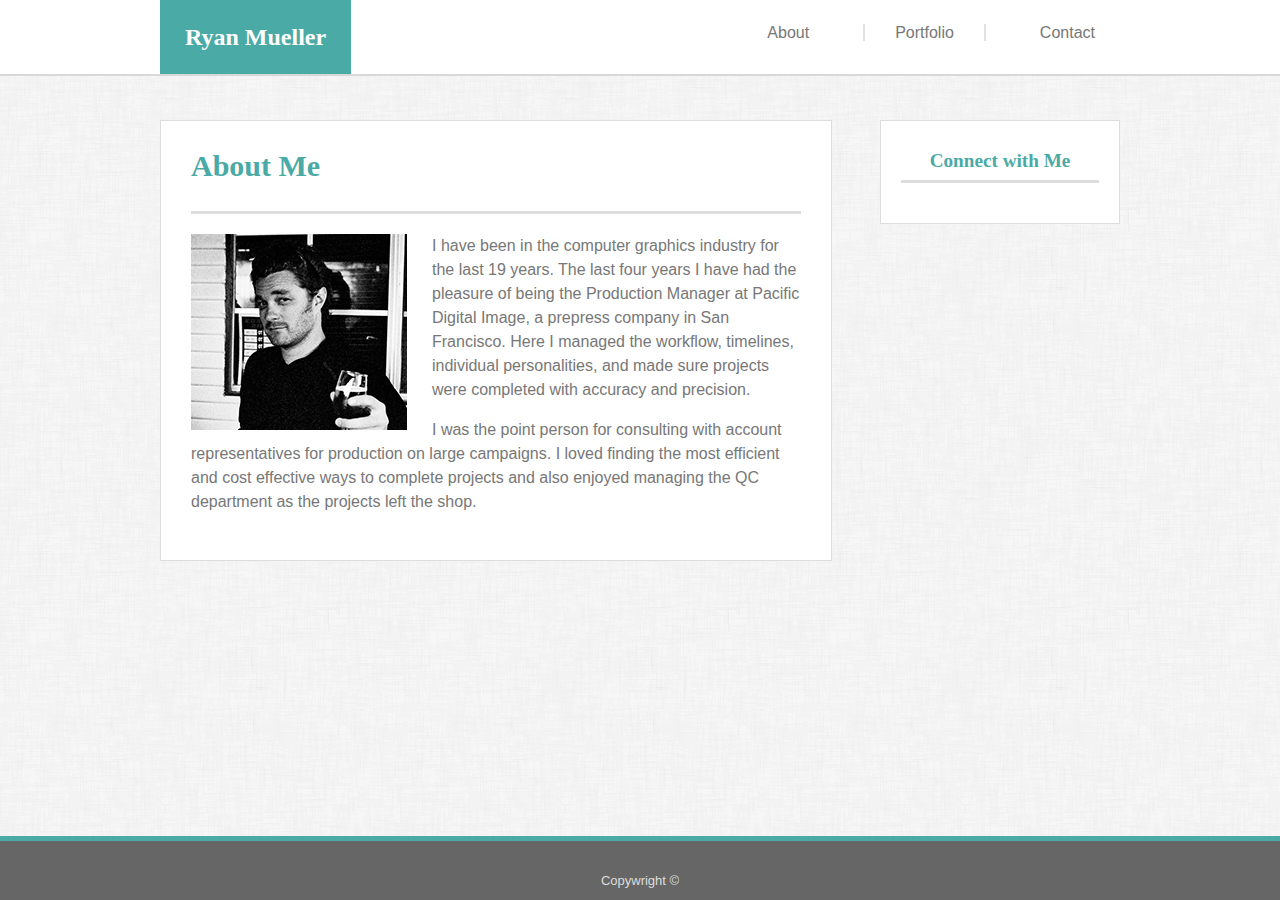
<file: index.html>
<!DOCTYPE html>
<html>

<head>
    <meta charset="UTF-8">
    <title>Responsive Portfolio - ryan mueller</title>
    <link rel="stylesheet" href="assets/css/clayton-reset.css" type="text/css">
    <link rel="stylesheet" href="assets/css/style.css" type="text/css">
    <link rel="stylesheet" href="https://use.fontawesome.com/releases/v5.0.13/css/all.css" integrity="sha384-DNOHZ68U8hZfKXOrtjWvjxusGo9WQnrNx2sqG0tfsghAvtVlRW3tvkXWZh58N9jp"
        crossorigin="anonymous">
</head>

<body>
    <div class="container">
        <div class="navigation-wrapper">
            <div class="navigation">
                <div class="name-logo">
                    <ul>
                        <li>
                            <a href="#">Ryan Mueller</a>
                        </li>
                    </ul>
                </div>
                <div class="nav-links">
                    <ul>
                        <li>
                            <a href="index.html">About</a>
                        </li>
                        <li>
                            <a class="pipes" href="portfolio.html">Portfolio</a>
                        </li>
                        <li>
                            <a href="contact.html">Contact</a>
                        </li>
                    </ul>
                </div>
            </div>
        </div>
        <div class="body-block">
            <div class="about">
                <h1 class="bar">About Me</h1>
                <img class="port-pic" src="assets/images/Profile-Picture_3.jpg">
                <p>I have been in the computer graphics industry for the last 19 years. The last four years I have had the pleasure
                    of being the Production Manager at Pacific Digital Image, a prepress company in San Francisco. Here I
                    managed the workflow, timelines, individual personalities, and made sure projects were completed with
                    accuracy and precision.
                </p>
                <p>I was the point person for consulting with account representatives for production on large campaigns. I loved
                    finding the most efficient and cost effective ways to complete projects and also enjoyed managing the
                    QC department as the projects left the shop.</p>
            </div>
            <div class="sidebar">
                <h2 class="connect bar">Connect with Me</h2>
                <div class="socail-btn">
                    <a href="#">
                        <i class="fab fa-github-square fa-2x"></i>
                    </a>
                </div>
                <div class="socail-btn">
                    <a href="#">
                        <i class="fab fa-linkedin-in fa-2x"></i>
                    </a>
                </div>
                <div class="socail-btn">
                    <a href="#">
                        <i class="fab fa-stack-overflow fa-2x"></i>
                    </a>
                </div>
            </div>
            <div class="footer">
                <p>Copywright &copy;</p>
            </div>
        </div>
    </div>
</body>

</html>
</file>
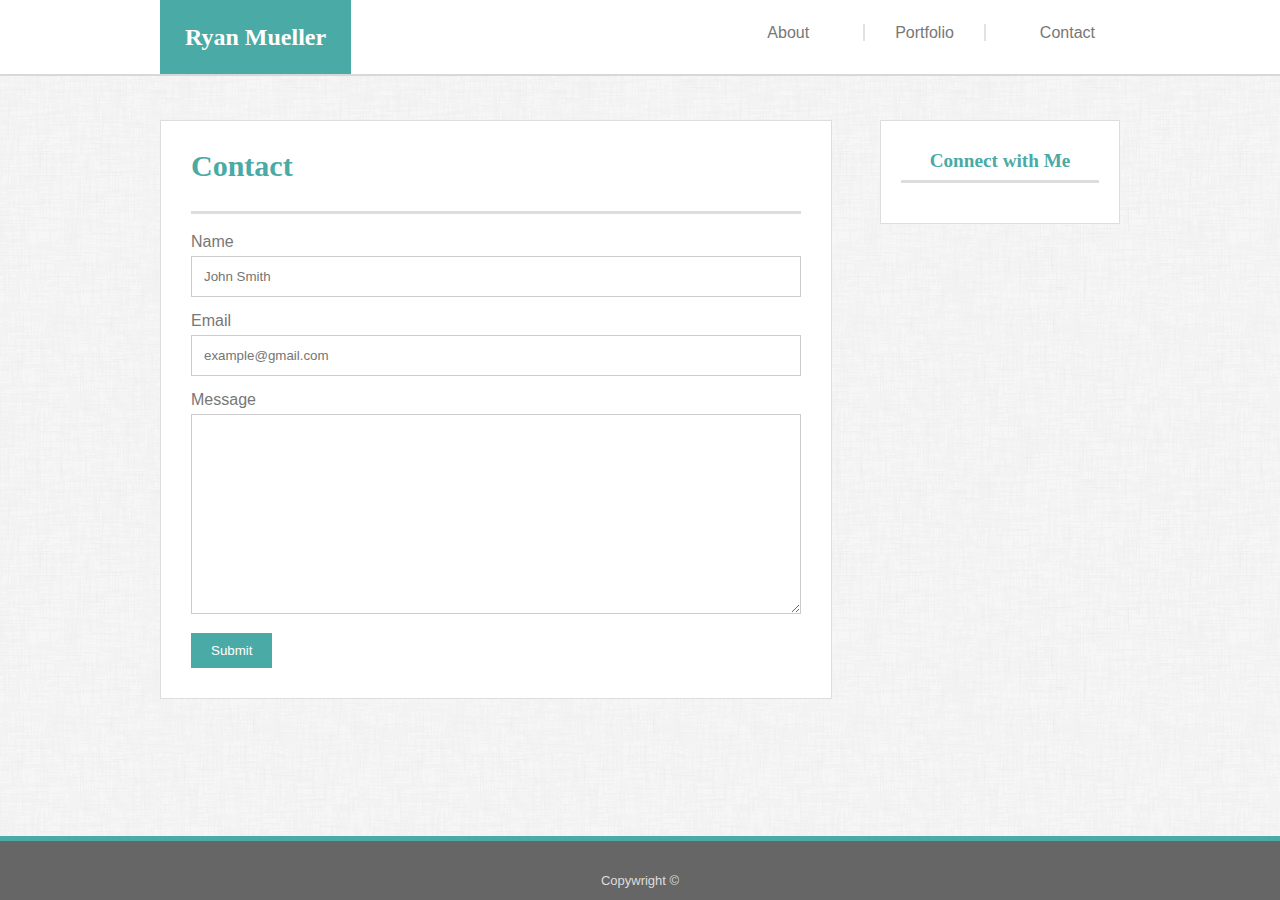
<file: contact.html>
<!DOCTYPE html>
<html>

<head>
    <meta charset="UTF-8">
    <title>Responsive Portfolio - ryan mueller</title>
    <link rel="stylesheet" href="assets/css/clayton-reset.css" type="text/css">
    <link rel="stylesheet" href="assets/css/style.css" type="text/css">
    <link rel="stylesheet" href="https://use.fontawesome.com/releases/v5.0.13/css/all.css" integrity="sha384-DNOHZ68U8hZfKXOrtjWvjxusGo9WQnrNx2sqG0tfsghAvtVlRW3tvkXWZh58N9jp"
        crossorigin="anonymous">
</head>

<body>
    <div class="container">
        <div class="navigation-wrapper">
            <div class="navigation">
                <div class="name-logo">
                    <li>
                        <a href="#">Ryan Mueller</a>
                    </li>
                </div>
                <div class="nav-links">
                    <ul>
                        <li>
                            <a href="index.html">About</a>
                        </li>
                        <li>
                            <a class="pipes" href="portfolio.html">Portfolio</a>
                        </li>
                        <li>
                            <a href="contact.html">Contact</a>
                        </li>
                    </ul>
                </div>
            </div>
        </div>
        <div class="body-block">
            <div class="about">
                <h1 class="bar">Contact</h1>
                <div class="container">
                    <form action="#">
                        <label for="name">Name</label>
                        <input type="text" id="name" name="firstname" placeholder="John Smith">
                        <label for="email">Email</label>
                        <input type="text" id="email" name="email-address" placeholder="example@gmail.com">
                        <label for="subject">Message</label>
                        <textarea id="subject" name="message" placeholder="" style="height:200px"></textarea>
                        <input type="submit" value="Submit"> </form>
                </div>
            </div>
            <div class="sidebar">
                <h2 class="connect bar">Connect with Me</h2>
                <div class="socail-btn">
                    <i class="fab fa-github-square fa-2x"></i>
                </div>
                <div class="socail-btn">
                    <i class="fab fa-linkedin-in fa-2x"></i>
                </div>
                <div class="socail-btn">
                    <i class="fab fa-stack-overflow fa-2x"></i>
                </div>
            </div>
        </div>
    </div>
    <div class="footer">
        <p>Copywright &copy;</p>
    </div>
</body>

</html>
</file>
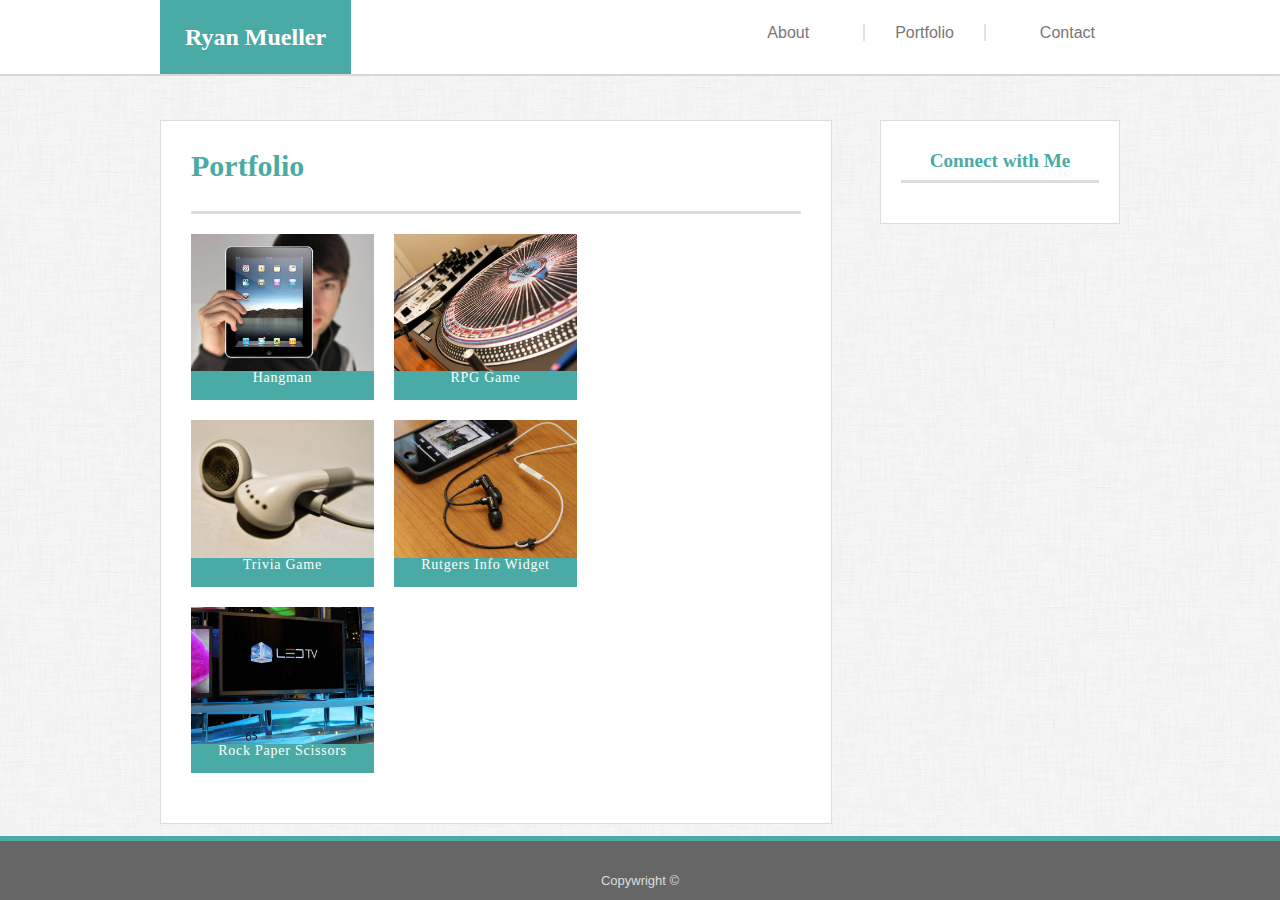
<file: portfolio.html>
<!DOCTYPE html>
<html>

<head>
    <meta charset="UTF-8">
    <title>Responsive Portfolio - ryan mueller</title>
    <meta name="viewport" content="width=device-width,initial-scale=1">
    <link rel="stylesheet" href="assets/css/clayton-reset.css" type="text/css">
    <link rel="stylesheet" href="assets/css/style.css" type="text/css">
    <link rel="stylesheet" href="https://use.fontawesome.com/releases/v5.0.13/css/all.css" integrity="sha384-DNOHZ68U8hZfKXOrtjWvjxusGo9WQnrNx2sqG0tfsghAvtVlRW3tvkXWZh58N9jp"
        crossorigin="anonymous"> </head>

<body>
    <div class="container">
        <div class="navigation-wrapper">
            <div class="navigation">
                <div class="name-logo">
                    <li>
                        <a href="#">Ryan Mueller</a>
                    </li>
                </div>
                <div class="nav-links">
                    <ul>
                        <li>
                            <a href="index.html">About</a>
                        </li>
                        <li>
                            <a class="pipes" href="portfolio.html">Portfolio</a>
                        </li>
                        <li>
                            <a href="contact.html">Contact</a>
                        </li>
                    </ul>
                </div>
            </div>
        </div>
        <div class="body-block">
            <div class="about">
                <div class="port-wrap">
                    <h1 class="bar">Portfolio</h1>
                    <div class="card">
                        <img src="assets/images/port01.jpg">
                        <h2>Hangman</h2>
                    </div>
                    <div class="card">
                        <img src="assets/images/port02.jpg">
                        <h2>RPG Game</h2>
                    </div>
                    <div class="card clear">
                        <img src="assets/images/port03.jpg">
                        <h2>Trivia Game</h2>
                    </div>
                    <div class="card">
                        <img src="assets/images/port04.jpg">
                        <h2>Rutgers Info Widget</h2>
                    </div>
                    <div class="card clear">
                        <img src="assets/images/port05.jpg">
                        <h2>Rock Paper Scissors</h2>
                    </div>
                </div>
            </div>
            <div class="sidebar">
                <h2 class="connect bar">Connect with Me</h2>
                <div class="socail-btn">
                    <i class="fab fa-github-square fa-2x"></i>
                </div>
                <div class="socail-btn">
                    <i class="fab fa-linkedin-in fa-2x"></i>
                </div>
                <div class="socail-btn">
                    <i class="fab fa-stack-overflow fa-2x"></i>
                </div>
            </div>
        </div>
    </div>
    <div class="footer">
        <p>Copywright &copy;</p>
    </div>
</body>

</html>
</file>
<file: assets/css/style.css>
body {
    background-image: url(../images/dust_scratches.png);
}

h1,
h2,
h3,
h4,
h5,
h6 {
    font-family: 'Georgia', Times, Times New Roman, serif;
}

.nav-links {
    text-align: right;
}

.navigation-wrapper {
    width: 100%;
    background: white;
    height: 76px;
    position: fixed;
    top: 0;
    z-index: 99999999999;
    border-bottom: #d8d8d8 2px solid;
}

.nav-links li {
    display: block;
    padding: 25px;
    display: inline-block;
    text-decoration-color: #777777;
    margin-right: 0;
}

.nav-links ul {
    margin: 0;
    padding: 0;
}

.nav-links li a {
    text-decoration: none;
    font-family: sans-serif;
    color: #777777;
}

.navigation {
    position: fixed;
    background-color: white;
    width: 960px;
    top: 0;
    margin-left: calc(50% - 480px);
    display: block;
    border-bottom: #d8d8d8 2px solid;
}

.name-logo {
    background-color: #4aaaa5;
    float: left;
    padding: 25px;
    width: auto;
    display: block;
    list-style-type: none;
}

.name-logo li a {
    color: white;
    text-decoration: none;
    font-family: 'Georgia', Times, Times New Roman, serif;
    font-size: 24px;
    font-weight: bold;
}

.pipes {
    border-right: 2px solid #e2e2e2;
    padding-right: 30px;
    border-left: 2px solid #e2e2e2;
    padding-left: 30px;
}

p {
    font-size: 1.5;
    font-family: 'Arial', 'Helvetica Neue', Helvetica, sans-serif;
    color: #777777;
}

h1 {
    display: inline-block;
    color: #4aaaa5;
    text-decoration: none;
    font-family: 'Georgia', Times, Times New Roman, serif;
    font-size: 30px;
    font-weight: bold;
    margin-bottom: 20px;
}

h2.connect.bar {
    padding: 10px;
    text-align: center;
    color: #4aaaa5;
    width: 100%;
    /* letter-spacing: .75px; */
    font-size: 1.2rem
}

.container {
    margin: auto;
}

.about {
    margin-top: 120px;
    width: 70%;
    padding: 30px;
    background: white;
    height: auto;
    /* box-sizing: border-box; */
    overflow: hidden;
    border: 1px solid #ddd;
    float: left;
}

.sidebar {
    margin: auto;
    margin-top: 120px;
    margin-left: 20px;
    width: 25%;
    padding: 20px;
    background: white;
    height: auto;
    overflow: hidden;
    border: 1px solid #ddd;
    float: right;
}

.body-block {
    width: 960px;
    margin: auto;
    box-sizing: border-box;
    /* padding: 30px; */
}

.socail-btn {
    width: 33%;
    float: left;
    text-align: center;
    /* padding: 10px; */
}

.port-pic {
    float: left;
    padding-right: 25px;
}

.connect {
    text-align: center;
    color: #4aaaa5;
    font-size: 20px;
    font-weight: bold;
    font-family: 'Georgia', Times, Times New Roman, serif;
}

.card h2 {
    padding: 15px;
    text-align: center;
    font-size: 14px;
    background-color: #4aaaa5;
    color: white;
    letter-spacing: .75px;
}

.about p {
    line-height: 1.5;
}

.port-wrap {
    clear: none;
}

.footer {
    position: fixed;
    bottom: 0;
    left: 0;
    width: 100%;
    background-color: #666666;
    border-top: 5px solid #4aaaa5;
    z-index: 99999;
}

.footer p {
    color: #dddddd;
    text-align: center;
    font-size: small;
    padding-top: 20px;
}

.card {
    /* position: relative; */
    float: left;
    width: 30%;
    /* overflow: auto; */
    height: auto;
    margin-right: 20px;
    margin-bottom: 20px;
}

.card img {
    max-width: 100%;
    display: block;
    margin: 0 auto;
    height: auto;
    float: left;
}

.section-sep {
    width: 100%;
    height: 3px;
    background: #d8d8d8;
    margin-bottom: 30px;
}

.bar {
    border-bottom: 3px solid #ddd;
    display: block;
    margin-bottom: 20px;
    padding-bottom: 30px;
}

.clear {
    clear: both;
}

/*CONTACT FORM*/

input[type=text],
select,
textarea {
    width: 100%;
    padding: 12px;
    border: 1px solid #ccc;
    box-sizing: border-box;
    margin-top: 6px;
    margin-bottom: 16px;
    resize: vertical;
    font-size: 1.5;
    color: #777777;
}

input[type=submit] {
    background-color: #4aaaa5;
    color: white;
    padding: 10px 20px;
    border: none;
    cursor: pointer;
}

input[type=submit]:hover {
    background-color: #6cccc7;
}

label {
    font-size: 1.5;
    font-family: 'Arial', 'Helvetica Neue', Helvetica, sans-serif;
    color: #777777;
}

.contact {
    padding: 25px 0 25px 25px
}

@media only screen and (min-width:769px) and (max-width: 980px) {
    .navigation-wrapper {
        background: white;
        margin: auto;
        height: 76px;
        position: static;
        top: 0;
        border-bottom: #d8d8d8 2px solid;
    }
    .navigation {
        position: fixed;
        width: 100%;
        padding-left: 40px;
        padding-right: 30px;
        background-color: white;
        top: 0;
        margin: auto;
        display: block;
        border-bottom: #d8d8d8 2px solid;
    }
    .body-block {
        margin: auto;
        width: 90%;
    }
    .about {
        margin: auto;
        width: 70%;
        margin-top: 20px;
        background: white;
        /* overflow: hidden; */
        border: 1px solid #ddd;
    }
    .sidebar {
        margin: auto;
        margin-top: 20px;
        width: 25%;
        padding: 30px;
        background: white;
        height: auto;
        /* overflow: hidden; */
        border: 1px solid #ddd;
        /* clear: both; */
        float: right;
        margin-bottom: 80px;
        display: inline;
    }
}

@media only screen and (min-width:641px) and (max-width: 768px) {
    .container {
        margin: 0 auto;
        width: 100%;
    }
    .navigation-wrapper {
        background: white;
        margin: auto;
        height: 76px;
        position: static;
        top: 0;
        border-bottom: #d8d8d8 2px solid;
    }
    .navigation {
        position: fixed;
        background-color: white;
        width: 100%;
        top: 0;
        margin: auto;
        padding-left: 40px;
        padding-right: auto;
        display: block;
        border-bottom: #d8d8d8 2px solid;
    }
    .body-block {
        margin: auto;
        width: 90%;
        overflow: hidden;
    }
    .sidebar {
        margin: auto;
        margin-top: 30px;
        width: 100%;
        padding: 30px;
        background: white;
        height: auto;
        overflow: hidden;
        border: 1px solid #ddd;
        clear: both;
        float: left;
        margin-bottom: 80px;
        display: inline;
    }
    .sidebar div {
        display: inline-block;
    }
    .about {
        margin: auto;
        width: 100%;
        margin-top: 20px;
        background: white;
        /* overflow: hidden; */
        border: 1px solid #ddd;
    }
    .card {
        /* position: relative; */
        float: left;
        width: 48.25%;
        height: auto;
        padding-right: 0;
        margin-bottom: 10px;
        margin-top: 10px;
        margin-right: 0;
    }
    .card:nth-child(odd) {
        margin-left: 10px;
    }
    .card:nth-child(even) {
        margin-right: 10px;
    }
    .card img {
        max-width: 100%;
        display: block;
        margin: 0 auto;
        height: auto;
        float: left;
    }
    .socail-btn {
        width: 33.333333%;
        float: left;
        text-align: center;
        /* padding: 10px; */
    }
    /*CONTACT FORM*/
    input[type=text],
    select,
    textarea {
        width: 100%;
        padding: 12px;
        border: 1px solid #ccc;
        box-sizing: border-box;
        margin-top: 6px;
        margin-bottom: 16px;
        resize: vertical;
        font-size: 1.5;
        color: #777777;
    }
    input[type=submit] {
        background-color: #4aaaa5;
        color: white;
        padding: 10px 20px;
        border: none;
        cursor: pointer;
    }
    input[type=submit]:hover {
        background-color: #6cccc7;
    }
    label {
        font-size: 1.5;
        font-family: 'Arial', 'Helvetica Neue', Helvetica, sans-serif;
        color: #777777;
    }
}

@media only screen and (max-width: 640px) {
    .container {
        margin: 0 auto;
        width: 100%;
    }
    .name-logo {
        background-color: #4aaaa5;
        text-align: center;
        padding: 25px;
        width: 100%;
        display: block;
        list-style-type: none;
    }
    .nav-links {
        text-align: center;
    }
    .navigation-wrapper {
        background: white;
        margin: auto;
        height: 76px;
        position: static;
        top: 0;
        border-bottom: #d8d8d8 2px solid;
    }
    .navigation {
        position: static;
        background-color: white;
        width: 100%;
        top: 0;
        padding: 0;
        margin: auto;
        display: block;
        border-bottom: #d8d8d8 2px solid;
    }
    .body-block {
        margin: auto;
        width: 90%;
        overflow: hidden;
    }
    .sidebar {
        margin: auto;
        margin-top: 30px;
        padding: 30px;
        background: white;
        height: auto;
        overflow: hidden;
        border: 1px solid #ddd;
        clear: both;
        float: left;
        margin-bottom: 80px;
        display: inline;
        width: 100%;
    }
    .sidebar div {
        display: inline-block;
    }
    .about {
        margin: auto;
        width: 100%;
        margin-top: 100px;
        background: white;
        /* overflow: hidden; */
        border: 1px solid #ddd;
    }
    .about p {
        clear: both;
    }
    .port-pic {
        width: 100%;
        float: none;
        padding: 0;
    }
    .card {
        position: relative;
        width: 100%;
        height: auto;
    }
    .card img {
        max-width: 100%;
        display: block;
        margin: 0 auto;
        height: auto;
        float: left;
    }
    .socail-btn {
        width: 33.333333%;
        float: left;
        text-align: center;
        /* padding: 10px; */
    }
    /*CONTACT FORM*/
    input[type=text],
    select,
    textarea {
        width: 100%;
        padding: 12px;
        border: 1px solid #ccc;
        box-sizing: border-box;
        margin-top: 6px;
        margin-bottom: 16px;
        resize: vertical;
        font-size: 1.5;
        color: #777777;
    }
    input[type=submit] {
        background-color: #4aaaa5;
        color: white;
        padding: 10px 20px;
        border: none;
        cursor: pointer;
    }
    input[type=submit]:hover {
        background-color: #6cccc7;
    }
    label {
        font-size: 1.5;
        font-family: 'Arial', 'Helvetica Neue', Helvetica, sans-serif;
        color: #777777;
    }
}
</file>
